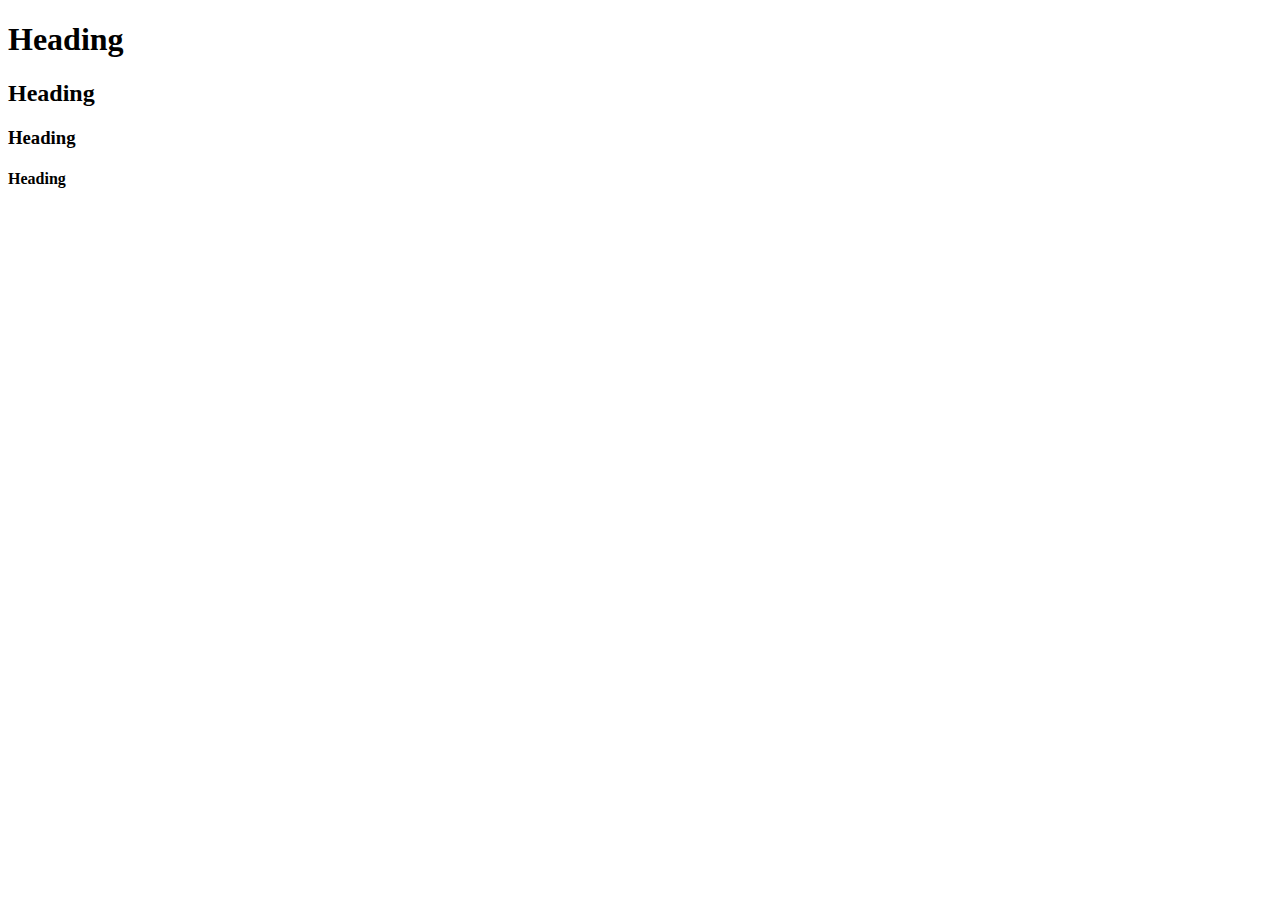
<file: tut_3_HeadingTag.html>
<!DOCTYPE html>
<html lang="en">
<head>
    <meta charset="UTF-8">
    <meta http-equiv="X-UA-Compatible" content="IE=edge">
    <meta name="viewport" content="width=device-width, initial-scale=1.0">
    <title>Document</title>
</head>
<body>
    <h1>Heading</h1>
    <h2>Heading</h2>
    <h3>Heading</h3>
    <h4>Heading</h4>
</body>
</html>
</file>
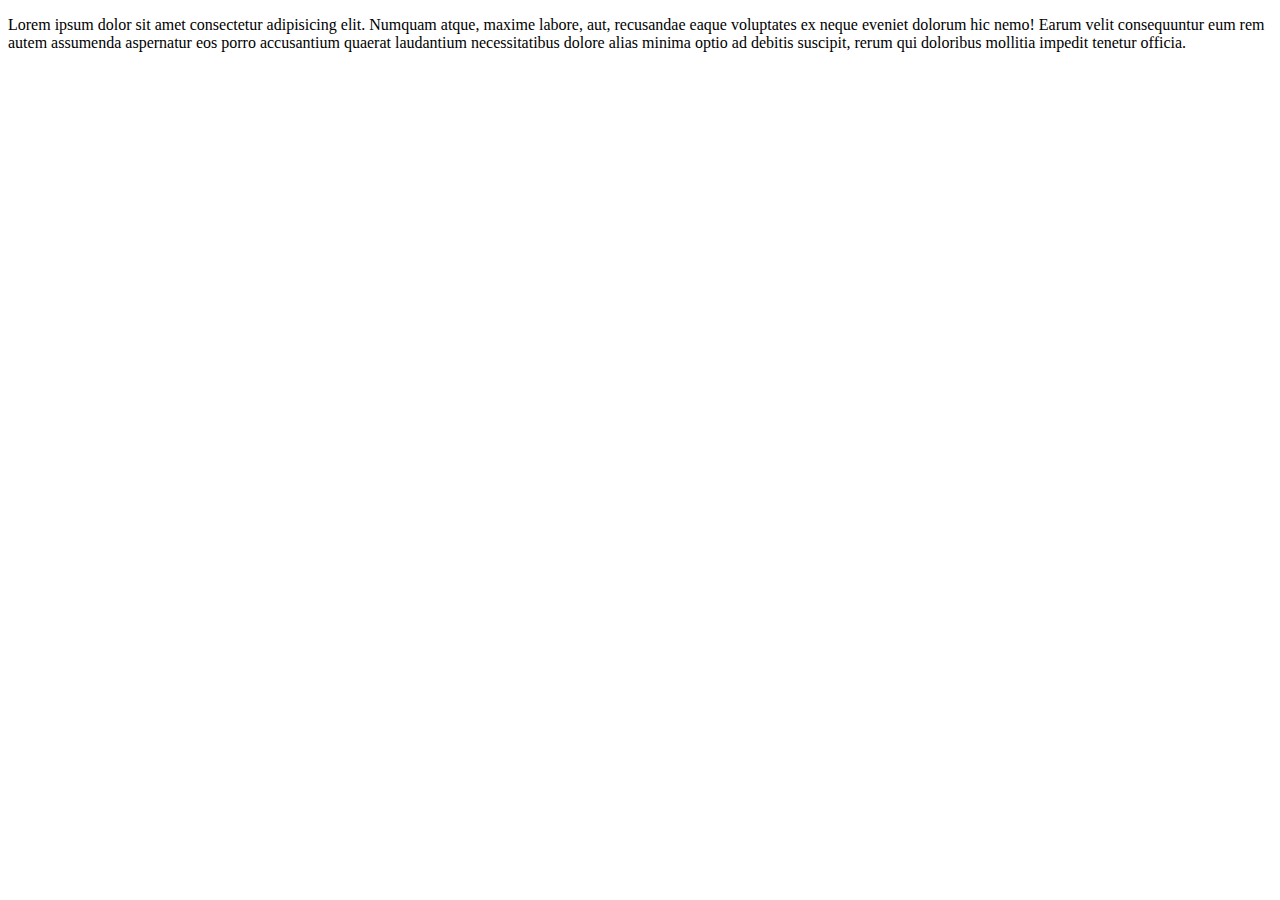
<file: tut_4_Paragraph.html>
<!DOCTYPE html>
<html lang="en">
<head>
    <meta charset="UTF-8">
    <meta http-equiv="X-UA-Compatible" content="IE=edge">
    <meta name="viewport" content="width=device-width, initial-scale=1.0">
    <title>Document</title>
</head>
<body>


    <p>Lorem ipsum dolor sit amet consectetur adipisicing elit. Numquam atque, maxime labore, aut, recusandae eaque voluptates ex neque eveniet dolorum hic nemo! Earum velit consequuntur eum rem autem assumenda aspernatur eos porro accusantium quaerat laudantium necessitatibus dolore alias minima optio ad debitis suscipit, rerum qui doloribus mollitia impedit tenetur officia.</p>


</body>
</html>
</file>
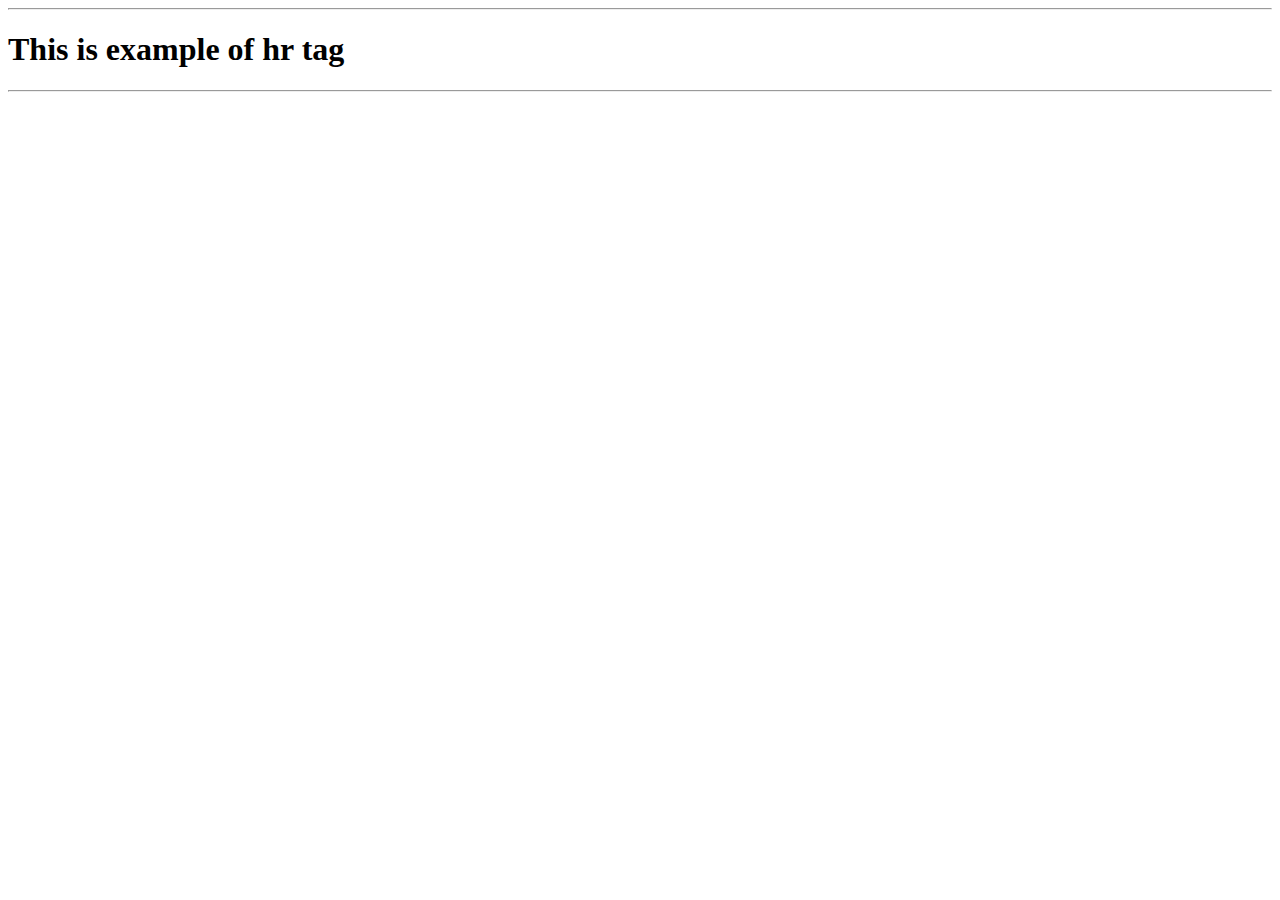
<file: tut_6_HrTag.html>
<!DOCTYPE html>
<html lang="en">
<head>
    <meta charset="UTF-8">
    <meta http-equiv="X-UA-Compatible" content="IE=edge">
    <meta name="viewport" content="width=device-width, initial-scale=1.0">
    <title>Document</title>
</head>
<body>
    
    <hr><h1>This is example of hr tag</h1><hr>

</body>
</html>
</file>
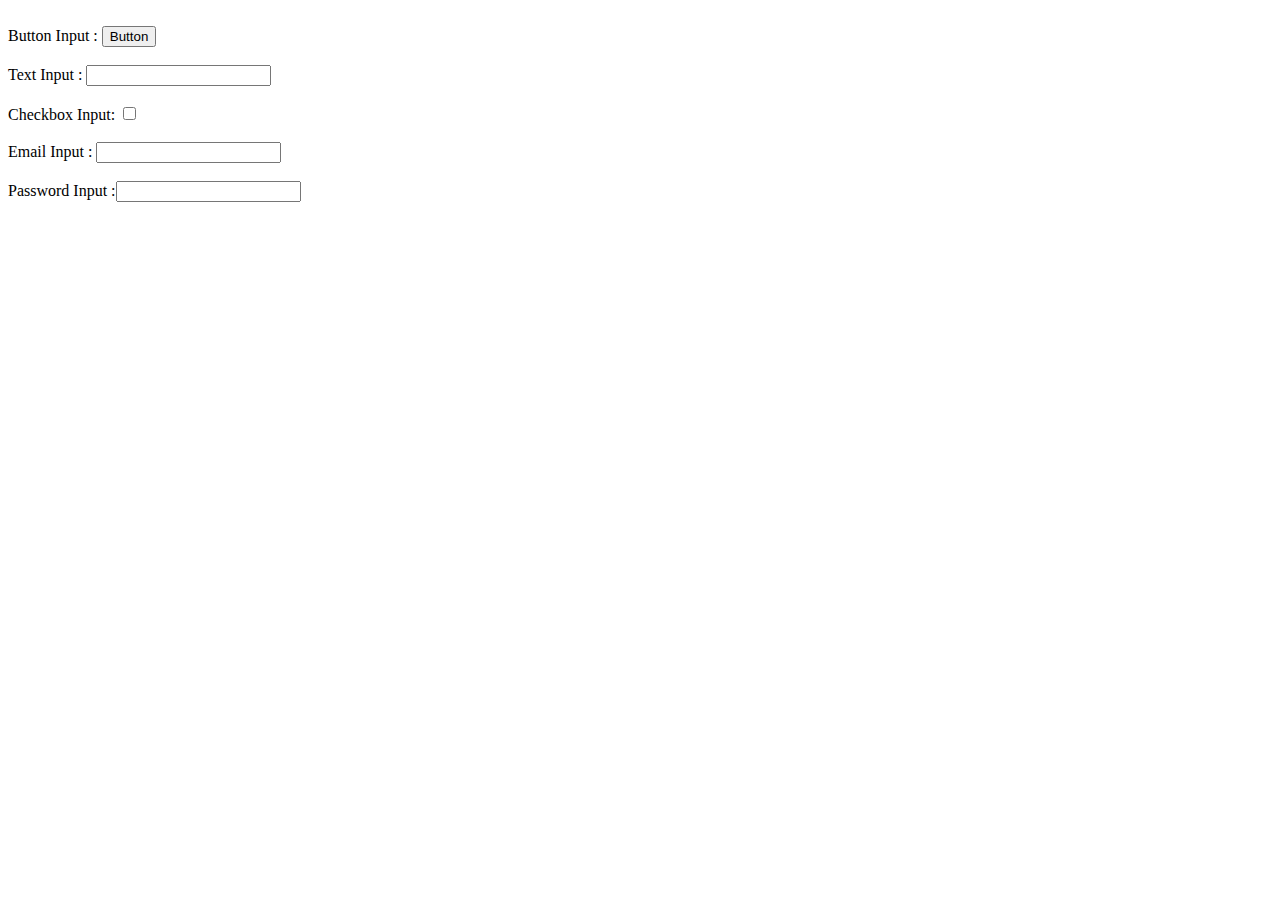
<file: tut_8_InputTag.html>
<!DOCTYPE html>
<html lang="en">
<head>
    <meta charset="UTF-8">
    <meta http-equiv="X-UA-Compatible" content="IE=edge">
    <meta name="viewport" content="width=device-width, initial-scale=1.0">
    <title>Input</title>
</head>
<body>
    
   <br> Button Input :  <input type="button" value="Button"><br>
    <br> Text Input :    <input type="text" name="" id=""><br>
    <br> Checkbox Input: <input type="checkbox" name="" id=""><br>
    <br> Email Input :   <input type="email" name="" id=""><br>
    <br> Password Input :<input type="password" name="" id=""><br>


    <!-- <br> This tag is used for next line or extra line  -->
</body>
</html>
</file>
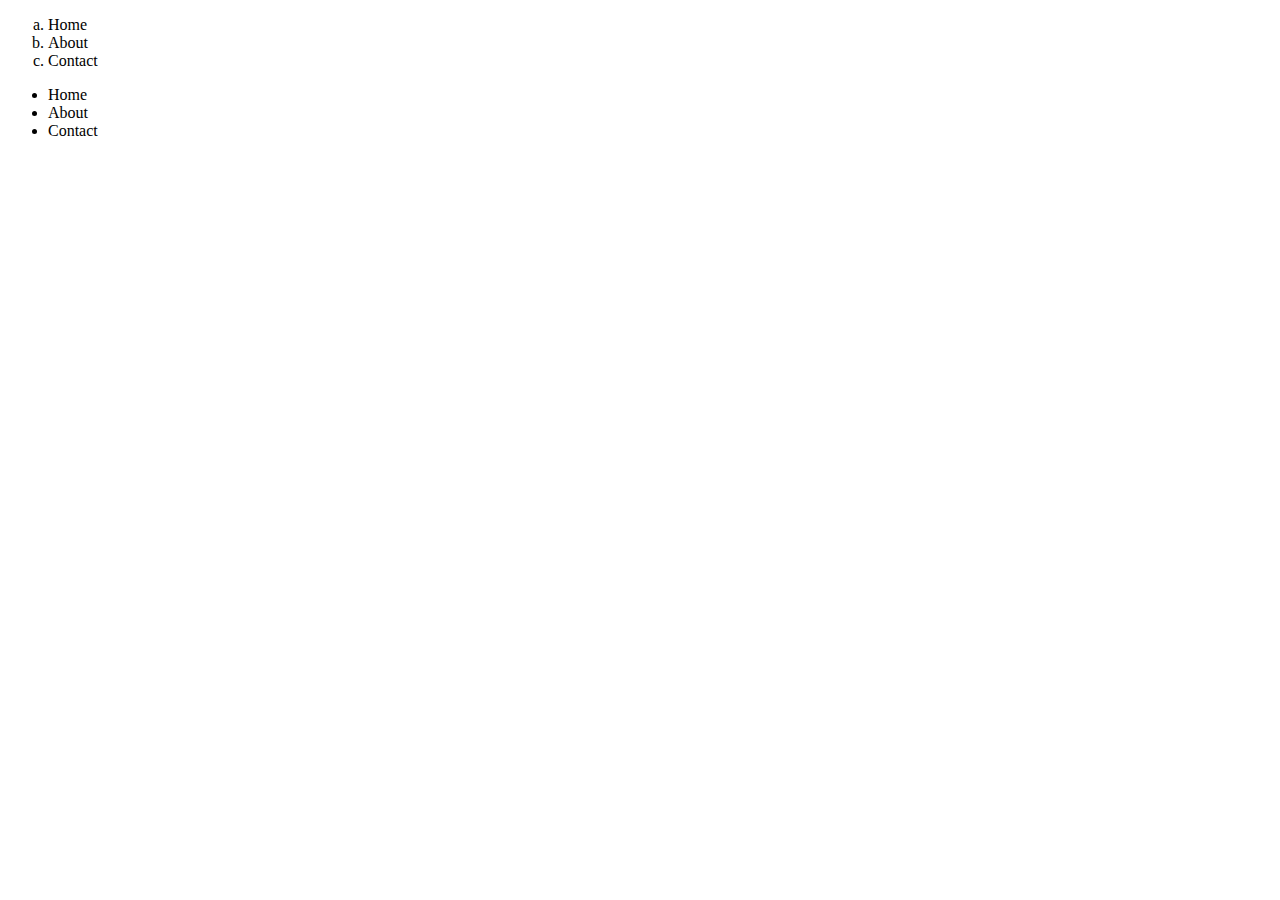
<file: tut_9_ListTag.html>
<!DOCTYPE html>
<html lang="en">
<head>
    <meta charset="UTF-8">
    <meta http-equiv="X-UA-Compatible" content="IE=edge">
    <meta name="viewport" content="width=device-width, initial-scale=1.0">
    <title>List Types</title>
</head>
<body>
    
    <!-- ! Types of the lists  -->

    <!-- Ordered list -->
    <ol type="a">
        <li>Home</li>
        <li>About</li>
        <li>Contact</li>
    </ol>

    <!-- Unordered List -->     
    <ul>
        <li>Home</li>
        <li>About</li>
        <li>Contact</li>
    </ul>

    <!-- Here the li are the list component or element in the lists -->

</body>
</html>
</file>
